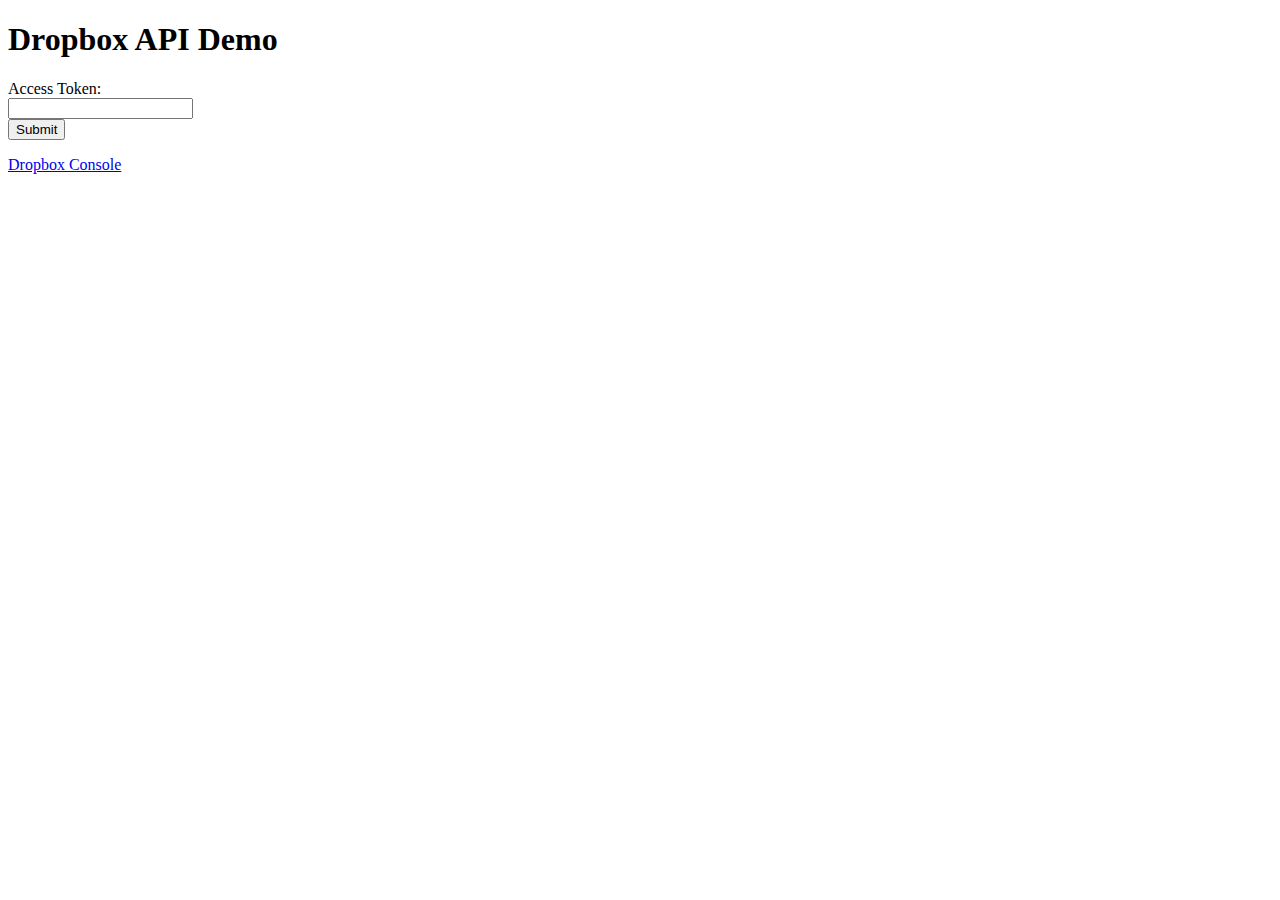
<file: src/main/resources/templates/index.html>
<!DOCTYPE html>
<html xmlns:th="http://www.thymeleaf.org">
<head>
<meta charset="UTF-8">
<title>Dropbox API Demo</title>
<link rel="stylesheet" type="text/css" th:href="@{/css/style.css}">
</head>
<body>
	<div class="contents">
		<div class="wrapper">
			<h1>Dropbox API Demo</h1>
			<form action="./" method="post">
				<div>
					<label>
						Access Token:<br>
						<input type="text" name="token" required="required" />
					</label>
				</div>
				<div>
					<input type="submit" value="Submit" />
				</div>
				<div>
					<p th:text="${errmsg}" class="errmsg"></p>
				</div>
			</form>
			<p><a href="https://www.dropbox.com/developers/apps" target="_blanck">Dropbox Console</a></p>
		</div>
	</div>
</body>
</html>
</file>
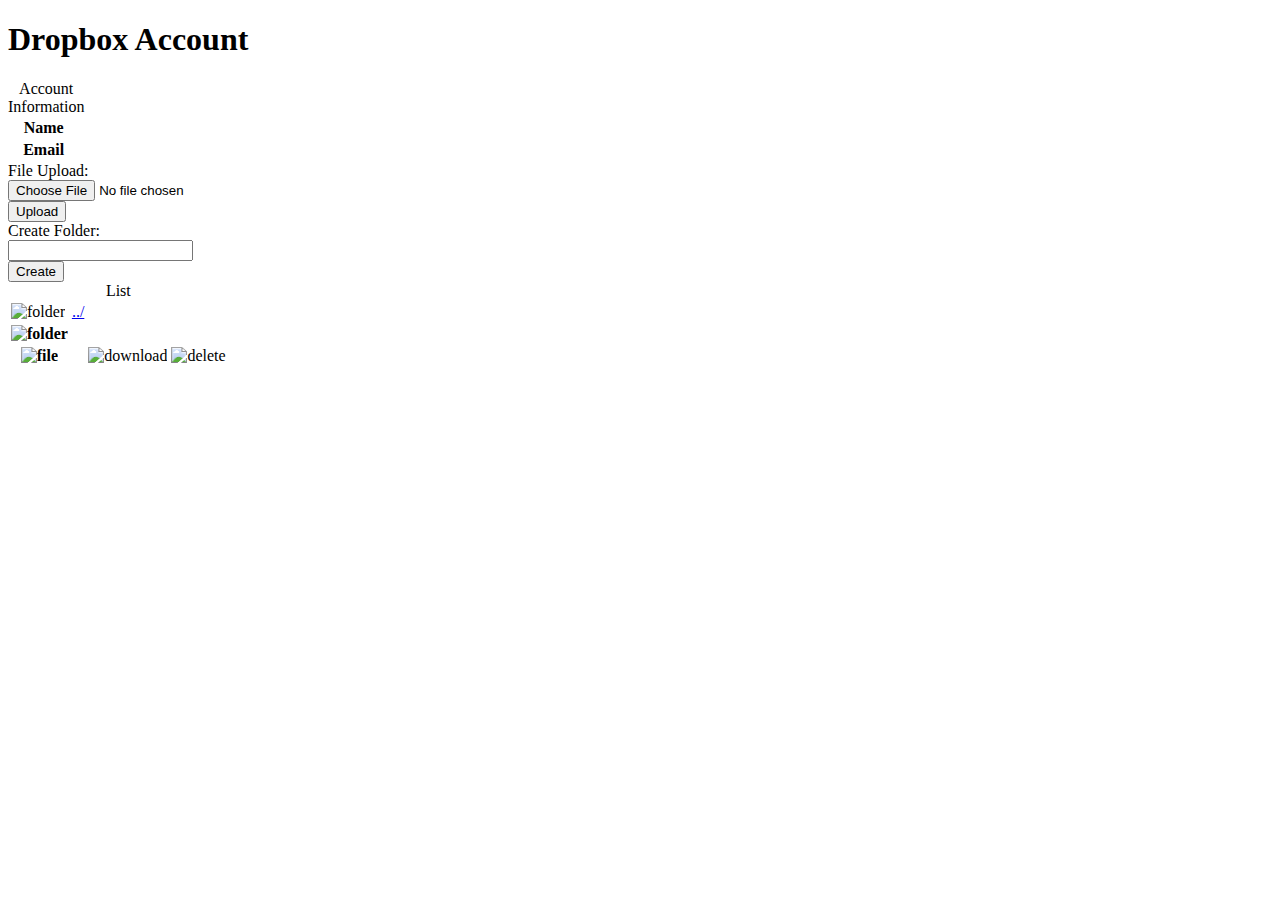
<file: src/main/resources/templates/list.html>
<!DOCTYPE html>
<html xmlns:th="http://www.thymeleaf.org">
<head>
<meta charset="UTF-8">
<title>Dropbox API Demo - [[${userName}]]</title>
<link rel="stylesheet" type="text/css" th:href="@{/css/style.css}">
</head>
<body>
	<div class="contents">
	
		<div class="wrapper">
			<h1>Dropbox Account</h1>
			
			<table class="table">
				<caption>Account Information</caption>
				<tr>
					<th>Name</th>
					<td th:text="${accout_map.name}"></td>
				</tr>
				<tr>
					<th>Email</th>
					<td th:text="${accout_map.email}"></td>
				</tr>
			</table>
		</div>
		
		<div class="wrapper">
			<form action="/upload" enctype="multipart/form-data" method="post">
				<div>
					<label>
						File Upload:<br>
						<input type="file" name="upload_file" required="required">
					</label>
					<input type="hidden" name="upload_path" th:value="${dbx_path}" />
				</div>
				<div>
					<input type="submit" value="Upload" />
				</div>
			</form>
		</div>
		
		<div class="wrapper">
			<form action="/create" method="post">
				<div>
					<label>
						Create Folder:<br>
						<input type="text" name="folder_name" required="required">
					</label>
					<input type="hidden" name="create_path" th:value="${dbx_path}" />
				</div>
				<div>
					<input type="submit" value="Create" />
				</div>
			</form>
		</div>
		
		<div class="wrapper">
			<table class="table">
				<caption>List</caption>
				
				<tr th:if="${dbx_path!=''}" class="folder">
					<td><img th:src="@{/images/up_arrow.svg}" alt="folder" class="img-icon img-center"/></td>
					<td><a href="../">../</a></td>
				</tr>
				
				<tr th:each="folder_list:${folder_list}">
					<th><img th:src="@{/images/folder_icon.svg}" alt="folder" class="img-icon img-center"/></th>
					<td colspan="2"><a th:href="'./' + ${folder_list.name} + '/'" th:text="'/' + ${folder_list.name}"></a></td>
				</tr>
				
				<tr th:each="file_list:${file_list}">
					<th><img th:src="@{/images/file_icon.svg}" alt="file" class="img-icon img-center"/></th>
					<td th:text="${file_list.name}"></td>
					<td>
						<a th:href="'/download?download_path=' + ${dbx_path} + '&file_name=' + ${file_list.name}">
							<img th:src="@{/images/download_icon.svg}" alt="download" class="img-icon img-center"/>
						</a>
					</td>
					<td>
						<a th:href="'/delete?delete_path=' + ${dbx_path} + '&file_name=' + ${file_list.name}">
							<img th:src="@{/images/garbage_can_icon.svg}" alt="delete" class="img-icon img-center"/>
						</a>
					</td>
				</tr>
			</table>
		</div>
		
	</div>
</body>
</html>
</file>
